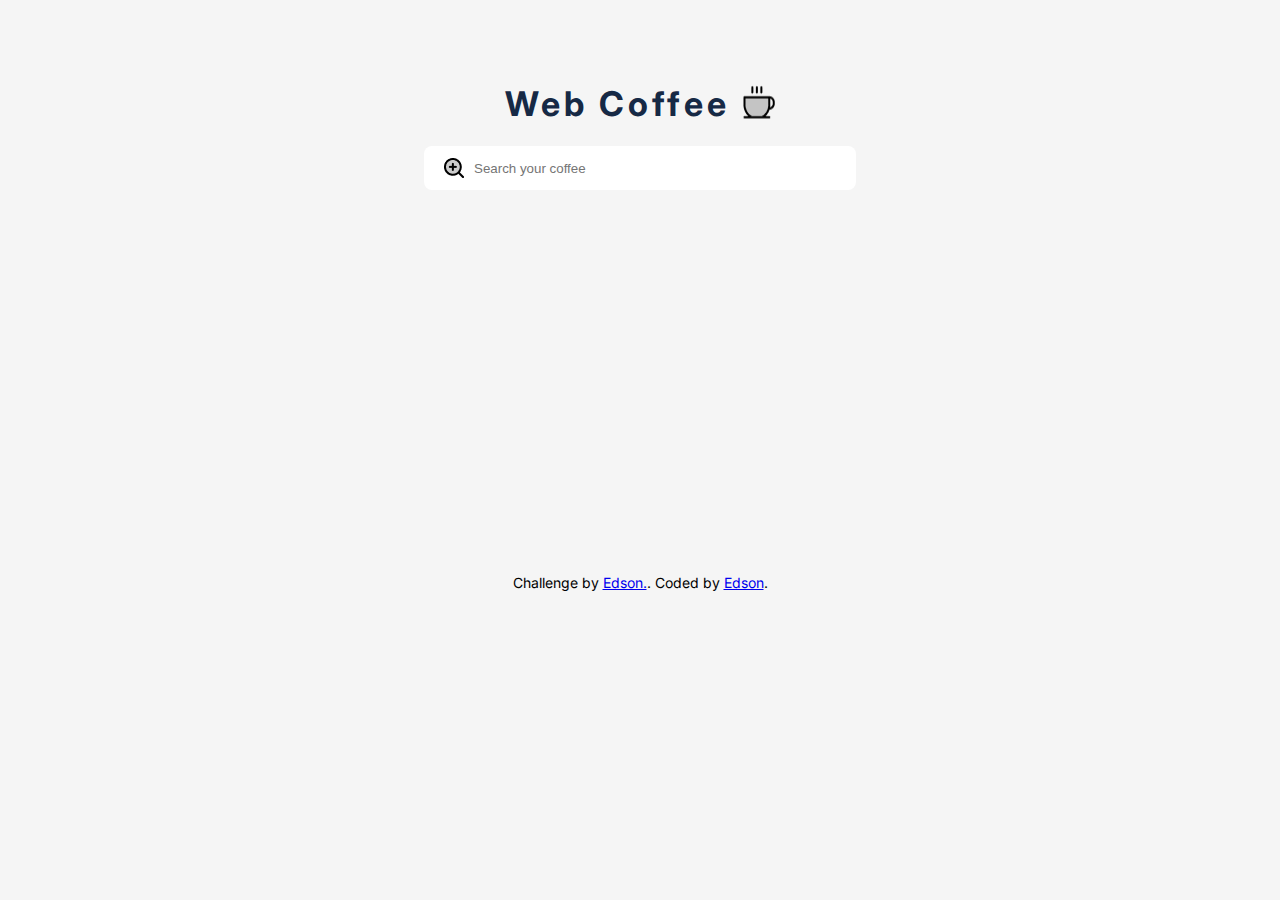
<file: index.html>
<!DOCTYPE html>
<html lang="en">
    <head>
        <meta charset="UTF-8" />
        <meta http-equiv="X-UA-Compatible" content="IE=edge" />
        <meta name="viewport" content="width=device-width, initial-scale=1.0" />
        <title>Web Coffee Search</title>

        <!-- Custom CSS File -->
        <link rel="stylesheet" href="styles/style.css" />

        <!-- Font Google -->
        <link rel="preconnect" href="https://fonts.googleapis.com" />
        <link rel="preconnect" href="https://fonts.gstatic.com" crossorigin />
        <link
            href="https://fonts.googleapis.com/css2?family=Inter:wght@400;600;700&display=swap"
            rel="stylesheet"
        />

        <!-- CDN Lord Icon -->
        <script src="https://cdn.lordicon.com/ritcuqlt.js"></script>
    </head>
    <body>
        <header>
            <h1 class="title">Web Coffee</h1>
            <img src="images/icon-coffee.png" alt="Icon coffee" />
        </header>

        <main>
            <form class="search__form">
                <div class="search__form-input">
                    <img src="images/icon-search.png" alt="Icon Search" />
                    <input
                        type="search"
                        placeholder="Search your coffee"
                        id="search-input"
                    />
                </div>
            </form>

            <span class="loading">
                <lord-icon
                    src="https://cdn.lordicon.com/xjovhxra.json"
                    trigger="loop"
                    colors="primary:#a66037,secondary:#66eece"
                    style="width: 100px; height: 100px"
                >
                </lord-icon>
            </span>

            <p class="not-found-message">
                Oops, looks like coffee was not found
            </p>

            <div class="cards"></div>
        </main>

        <footer class="attribution">
            Challenge by
            <a href="https://github.io/edsonjaguiar" target="_blank">Edson.</a>.
            Coded by
            <a href="https://github.com/edsonjaguiar" target="_blank">Edson</a>.
        </footer>

        <!-- Custom JS File -->
        <script src="scripts/script.js"></script>
    </body>
</html>
</file>
<file: styles/style.css>
/* Variable Css */
:root {
    /* Colors */
    --black: hsl(0, 0%, 13%);
    --very-dark-blackish-blue: hsl(216, 51%, 18%);
    --very-dark-grayish-blue: hsl(208, 21%, 31%);
    --light-grayish: hsl(240, 6%, 51%);
    --blackberry: hsl(216, 47%, 33%);
    --white-smoke: hsl(0, 0%, 96%);
}

/* Reset Css */
* {
    margin: 0;
    padding: 0;
    box-sizing: border-box;
}

/* Global Css */
body {
    display: flex;
    flex-direction: column;
    align-items: center;

    background: var(--white-smoke);

    font-size: 14px;
    font-family: 'Inter', sans-serif;
    font-weight: 400;

    background: var(--white-smoke);
}

img {
    max-width: 100%;
    display: block;
}

/* Header Style */
header {
    display: flex;

    margin-top: 83px;
}

header img {
    margin-left: 10px;
}

.title {
    font-size: 34px;
    letter-spacing: 4px;
    color: var(--very-dark-blackish-blue);
}

/* Input Style */
.search__form {
    display: flex;
    justify-content: center;

    margin-top: 22px;
}

.search__form-input {
    display: flex;
    align-items: center;

    position: relative;
}

.search__form input {
    width: 432px;
    height: 44px;
    border: none;
    border-radius: 8px;
    background: white;

    padding-left: 50px;
    outline: none;
}

.search__form img {
    position: absolute;

    margin-left: 18px;
}

.search__form input:focus {
    border: 1px solid var(--light-grayish);
    padding: 0 15px 0 15px;
}

.search__form:focus-within img {
    display: none;
}

/* Cards Style */
.cards {
    margin-top: 92px;

    display: grid;
    grid-template-columns: repeat(3, 1fr);
    grid-gap: 64px;
}

.cards__content {
    display: flex;
    flex-direction: column;
    align-items: center;

    background: white;
    padding: 8px;

    filter: drop-shadow(0px 7px 29px rgba(100, 100, 111, 0.2));

    position: relative;

    cursor: pointer;
}

.loading {
    display: flex;
    justify-content: center;
    align-items: center;

    margin-top: 92px;
}

.cards__content img {
    width: 340px;
    height: 250px;
    object-fit: cover;
    transition: 0.5s;
}

.cards__content img:hover {
    filter: grayscale(1);
}

.cards__content span {
    display: flex;
    align-items: center;
    justify-content: center;

    padding: 8px;
    min-width: 80px;
    height: 46px;

    border-radius: 8px;
    text-transform: uppercase;
    font-weight: bold;

    background: var(--black);
    color: white;

    position: absolute;
    right: 0;
    bottom: -5%;
}

/* Not Found Text */
.not-found-message {
    color: var(--very-dark-blackish-blue);
    font-weight: 600;
    text-align: center;
    font-size: 20px;

    margin-top: 92px;

    display: none;
}

/* Footer Style */
.attribution {
    margin-top: 100px;
}

/* Media Queries */
@media (max-width: 1100px) {
    .cards {
        grid-template-columns: repeat(2, 1fr);
    }
}

@media (max-width: 768px) {
    .cards {
        min-width: 100%;
        grid-template-columns: 1fr;
        padding: 12px;

        display: flex;
        flex-direction: column;
    }

    .cards__content img {
        width: 100%;
    }
}

/* Variable Css */
:root {
    /* Colors */
    --black: hsl(0, 0%, 13%);
    --very-dark-blackish-blue: hsl(216, 51%, 18%);
    --very-dark-grayish-blue: hsl(208, 21%, 31%);
    --light-grayish: hsl(240, 6%, 51%);
    --blackberry: hsl(216, 47%, 33%);
    --white-smoke: hsl(0, 0%, 96%);
}

/* Reset Css */
* {
    margin: 0;
    padding: 0;
    box-sizing: border-box;
}

/* Global Css */
body {
    display: flex;
    flex-direction: column;
    align-items: center;

    background: var(--white-smoke);

    font-size: 14px;
    font-family: 'Inter', sans-serif;
    font-weight: 400;

    background: var(--white-smoke);
}

img {
    max-width: 100%;
    display: block;
}

/* Header Style */
header {
    display: flex;

    margin-top: 83px;
}

header img {
    margin-left: 10px;
}

.title {
    font-size: 34px;
    letter-spacing: 4px;
    color: var(--very-dark-blackish-blue);
}

/* Input Style */
.search__form {
    display: flex;
    justify-content: center;

    margin-top: 22px;
}

.search__form-input {
    display: flex;
    align-items: center;

    position: relative;
}

.search__form input {
    width: 432px;
    height: 44px;
    border: none;
    border-radius: 8px;
    background: white;

    padding-left: 50px;
    outline: none;
}

.search__form img {
    position: absolute;

    margin-left: 18px;
}

.search__form input:focus {
    border: 1px solid var(--light-grayish);
    padding: 0 15px 0 15px;
}

.search__form:focus-within img {
    display: none;
}

/* Cards Style */
.cards {
    margin-top: 92px;

    display: grid;
    grid-template-columns: repeat(3, 1fr);
    grid-gap: 64px;
}

.cards__content {
    display: flex;
    flex-direction: column;
    align-items: center;

    background: white;
    padding: 8px;

    filter: drop-shadow(0px 7px 29px rgba(100, 100, 111, 0.2));

    position: relative;

    cursor: pointer;
}

.loading {
    display: flex;
    justify-content: center;
    align-items: center;

    margin-top: 92px;
}

.cards__content img {
    width: 340px;
    height: 250px;
    object-fit: cover;
    transition: 0.5s;
}

.cards__content img:hover {
    filter: grayscale(1);
}

.cards__content span {
    display: flex;
    align-items: center;
    justify-content: center;

    padding: 8px;
    min-width: 80px;
    height: 46px;

    border-radius: 8px;
    text-transform: uppercase;
    font-weight: bold;

    background: var(--black);
    color: white;

    position: absolute;
    right: 0;
    bottom: -5%;
}

/* Not Found Text */
.not-found-message {
    color: var(--very-dark-blackish-blue);
    font-weight: 600;
    text-align: center;
    font-size: 20px;

    margin-top: 92px;

    display: none;
}

/* Footer Style */
.attribution {
    margin-top: 100px;
}

/* Media Queries */
@media (max-width: 1100px) {
    .cards {
        grid-template-columns: repeat(2, 1fr);
    }
}

@media (max-width: 768px) {
    .cards {
        min-width: 100%;
        grid-template-columns: 1fr;
        padding: 12px;
    }

    .cards__content img {
        width: 100%;
    }
}

@media (max-width: 440px) {
    .search__form {
        padding: 0 12px;
        margin-top: 20px;
    }

    .search__form input {
        padding: 0 10rem 0 50px;
    }

    .search__form input:focus {
        min-width: 370px;
    }

    .search__form input {
        width: 100%;
        max-width: 100%;
    }
}
</file>
